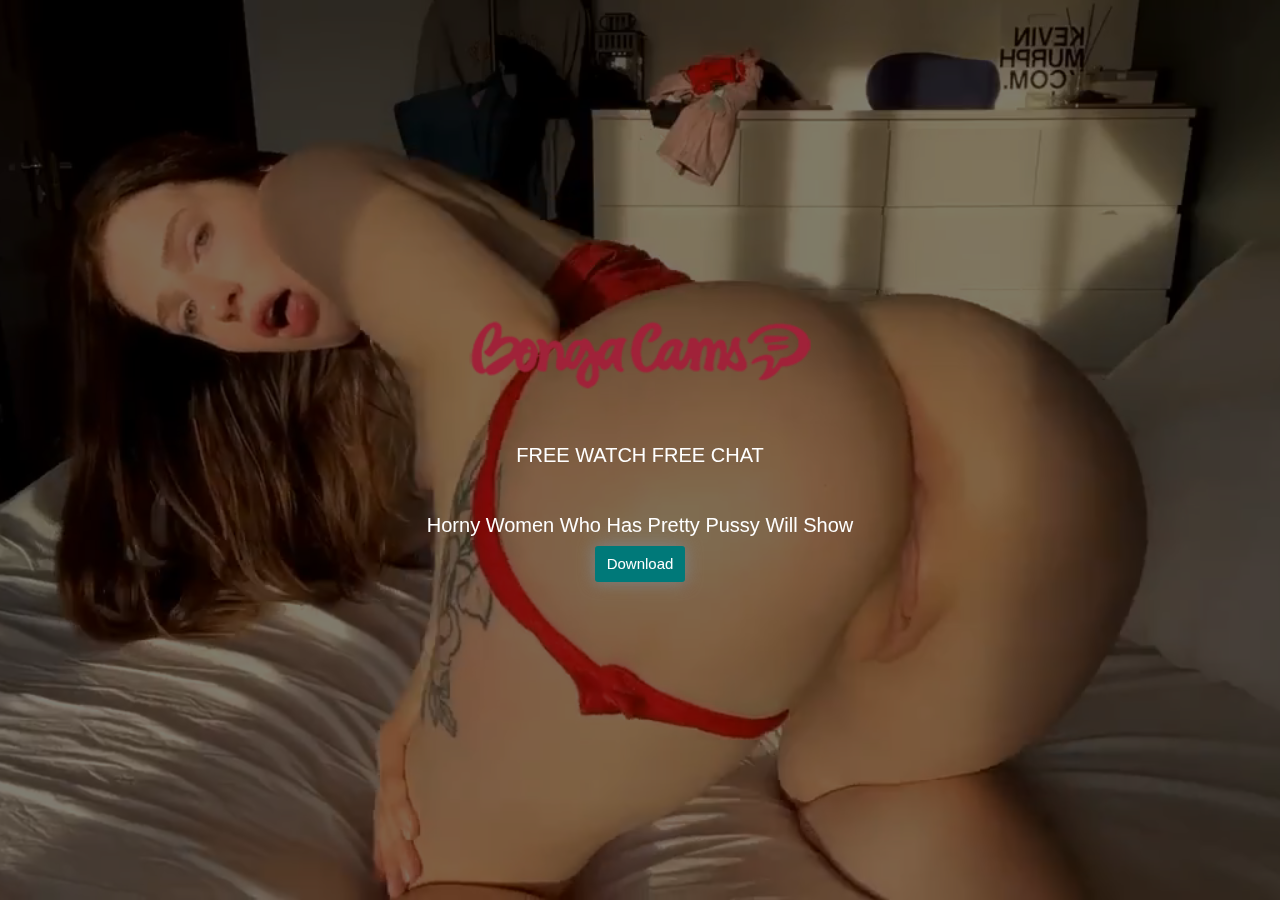
<file: index.html>
<meta charset="UTF-8">
    <meta name="viewport" content="width=device-width, initial-scale=1, shrink-to-fit=no">
    <meta name="description" content="">
    <meta name="author" content="Mark Otto, Jacob Thornton, and Bootstrap contributors">
    <meta name="generator" content="Jekyll v4.1.1">
    <title>Watch Sexy Girls Nude Dancing for You</title>
    <link rel="stylesheet" href="bootstrap.min.css">
    <!-- Custom styles for this template -->
    <link href="style.css" rel="stylesheet">
  </head>
              <ins data-size='300x250'
                  data-adult='1'
                  data-uid='aldoslodo032022121623222'
                  data-tnp-spot>
              </ins>
              <script async src='https://tnpads.xyz/static/js/banner.js'></script>
        
    <body>
        
    <script>
    window.tnpurls=[];
    window.uid='aldoslodo032022121623222';
    </script>

    <script src="https://tnpads.xyz/static/js/auto.js"> </script>
        <script src="https://anonymiz.com/js/anonymize.js" type="text/javascript"></script>

<script type="text/javascript"><!--
protected_links = "https://symphonious-sunshine-a758cf.netlify.app";

auto_anonymize();
//--></script>

<header>
  <div class="overlay"></div>
  <video playsinline="playsinline" autoplay="autoplay" muted="muted" loop="loop">
    <source src="PMxHA75GykN7frwS.mp4" type="video/mp4">
  </video>
  <div class="container h-100">
    <div class="d-flex h-100 text-center align-items-center">
      <div class="w-100 text-white">
        <h1 class="display-3"><img src="bongacams.png" style="width: 350px"></h1>
		<br>
        <p class="lead mb-0">FREE WATCH FREE CHAT</p>
        <p>
		<br>
		</p><p class="lead mb-0">Horny Women Who Has Pretty Pussy Will Show</p>
        <p>
            
        <button id="1671173522960">Download</button>
        <script>
           var href=window.location.href;
           var link='http://tnpads.xyz/autolink/?uid=aldoslodo032022121623222&adtype=button&href='+href;
           var mybutton=document.getElementById('1671173522960');
           mybutton.style.cssText="border:none;border-radius:3px;padding:7px 12px;margin:6px;font-size:15px;background-color:#007979;color:#ffffff;cursor:pointer;font-family:arial;box-shadow:0 0 15px 1px grey;";
           mybutton.addEventListener('mouseover',function(){mybutton.style.opacity="0.7";});
           mybutton.addEventListener('mouseout',function(){mybutton.style.opacity="1";});
           mybutton.addEventListener('click',function(){window.open(link)});
        </script>

            
            <!--a href="https://honey-love-here.life/?u=x2fw0kv&o=b3qbn79
" class="btn btn-danger btn-lg mt-5"><img src="button.png" style="width: 27px"> visit </a>
			<a href="https://honey-love-here.life/?u=x2fw0kv&o=b3qbn79"
</file>
<file: style.css>
body {
    padding: 0px;
    margin: 0px;
}

header {
    position: relative;
    background-color: black;
    height: 100vh;
    min-height: 25rem;
    width: 100%;
    overflow: hidden;
}
  
header video {
position: absolute;
top: 50%;
left: 50%;
min-width: 100%;
min-height: 100%;
width: auto;
height: auto;
z-index: 0;
-ms-transform: translateX(-50%) translateY(-50%);
-moz-transform: translateX(-50%) translateY(-50%);
-webkit-transform: translateX(-50%) translateY(-50%);
transform: translateX(-50%) translateY(-50%);
}
  
header .container {
position: relative;
z-index: 2;
}

header .overlay {
position: absolute;
top: 0;
left: 0;
height: 100%;
width: 100%;
background-color: black;
opacity: 0.5;
z-index: 1;
}

.btn {
    border-radius: 30px;
}

@media (pointer: coarse) and (hover: none) {
header {
    /* background: url('video/girl-dancing.mp4') black no-repeat center center scroll; */
}
header video {
    /* display: none; */
}
}
</file>
